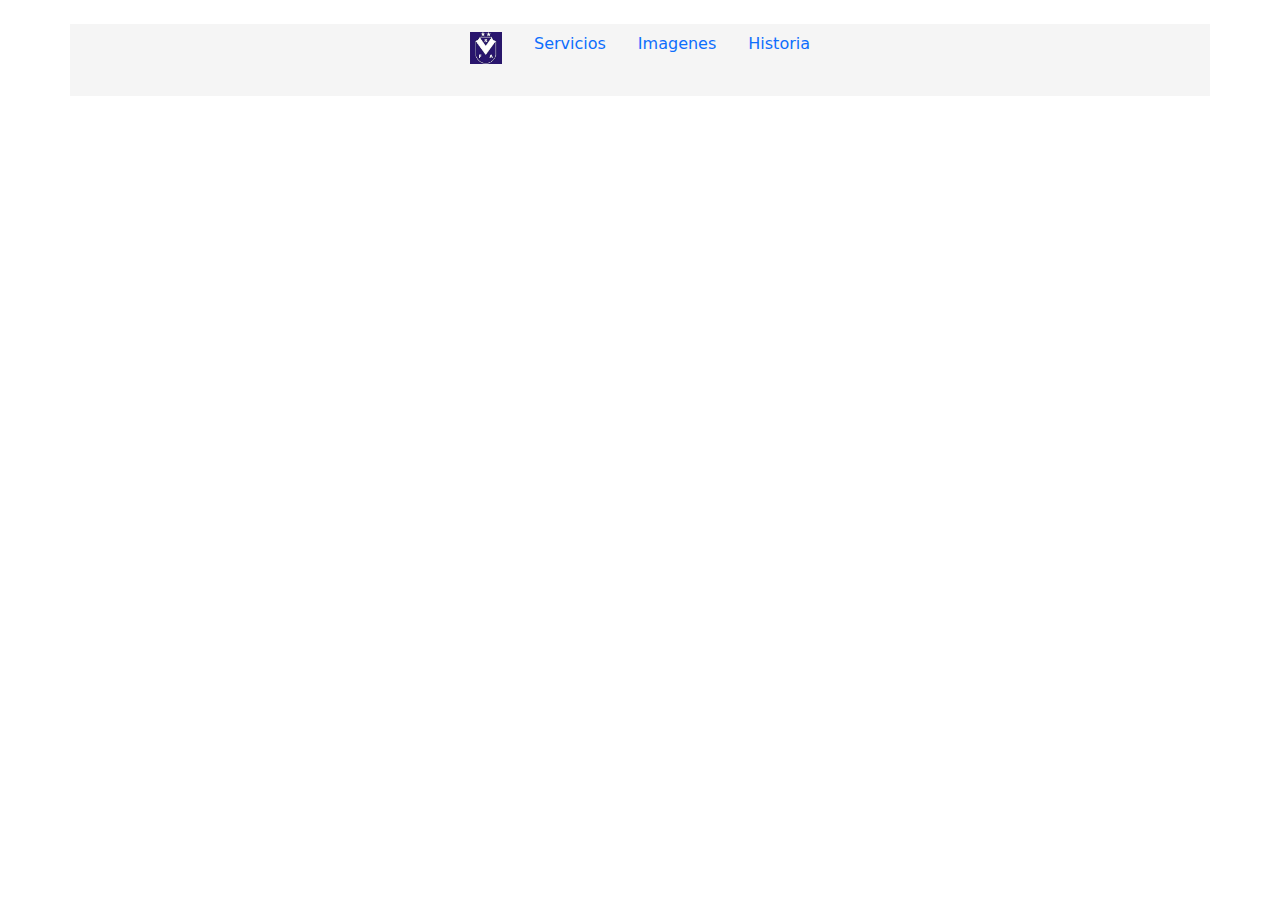
<file: servicio.html>
<!doctype html>
<html lang="en">
  <head>
    <meta charset="utf-8">
    <meta name="viewport" content="width=device-width, initial-scale=1">
    <title>Pre Entrega 3 - BIANCHI</title>
    <link href="https://cdn.jsdelivr.net/npm/bootstrap@5.3.3/dist/css/bootstrap.min.css" rel="stylesheet" integrity="sha384-QWTKZyjpPEjISv5WaRU9OFeRpok6YctnYmDr5pNlyT2bRjXh0JMhjY6hW+ALEwIH" crossorigin="anonymous">
    <link rel="stylesheet" href="./css/estilo.css">
  </head>
  <body>
    <div class="container my-4" id="contenedor">
        <div class="row my-4">
            <div class="col">
                <ul class="nav justify-content-center">
                    <li class="nav-item">
                        <a class="nav-link active" aria-current="page" href="./index.html"><img src="./img/escudo.jpg" alt="EscudoSFA" width="32"></a>
                      </li>
                    <li class="nav-item">
                      <a class="nav-link active" aria-current="page" href="./servicios.html">Servicios</a>
                    </li>
                    <li class="nav-item">
                      <a class="nav-link" href="#">Imagenes</a>
                    </li>
                    <li class="nav-item">
                      <a class="nav-link" href="#">Historia</a>
                    </li>
                  </ul>
            </div>
        </div>
        <div id="servicio" class="row"></div>
    </div>
    <script src="https://cdn.jsdelivr.net/npm/bootstrap@5.3.3/dist/js/bootstrap.bundle.min.js" integrity="sha384-YvpcrYf0tY3lHB60NNkmXc5s9fDVZLESaAA55NDzOxhy9GkcIdslK1eN7N6jIeHz" crossorigin="anonymous"></script>
    <script src="./js/funciones.js"></script>
    <script src="./js/servicio.js"></script>
  </body>
</html>
</file>
<file: css/estilo.css>
#contenedor{
    background-color:whitesmoke;
}
</file>
